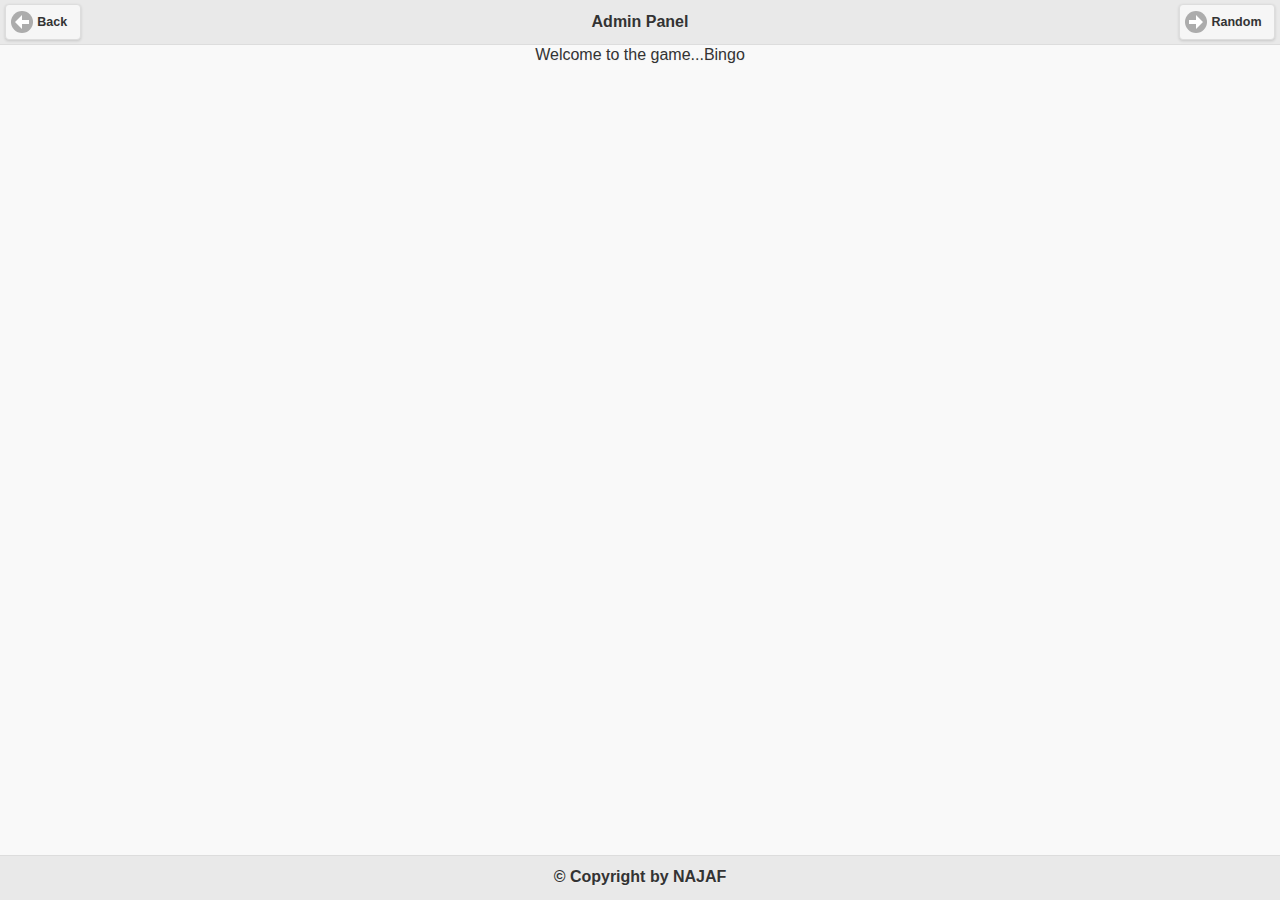
<file: index.html>
<!DOCTYPE html>
<html lang="en">
	<head>
		<!-- Always force latest IE rendering engine (even in intranet) & Chrome Frame
		Remove this if you use the .htaccess -->
		<meta http-equiv="X-UA-Compatible" content="IE=edge,chrome=1">
		<title>Bingo Project</title>
		<meta name="viewport" content="width=device-width; initial-scale=1.0">
		<link rel="stylesheet" href="css/jquery.mobile-1.4.0.min.css">
        <link rel="stylesheet" href="css/jquery.mobile.icons-1.4.0.min.css">
        <link rel="stylesheet" href="css/jquery.mobile.theme-1.4.0.min.css">
        <script src="js/jquery.js"></script>
        <script src="js/jquery.mobile-1.4.0.min.js"></script>
        <script src="js/jquery-1.10.2.min.map"></script>
	</head>
	<body>
		<div>
			<div data-role="header" data-position="fixed">
				<h1>Admin Panel</h1>
				<a id="backButton" href="#" data-icon="arrow-l">Back</a>
				<a id="random" href="html/user_page.html" data-icon="arrow-r">Random</a>		
			</div>
			
			<section>
				<center> Welcome to the game...Bingo</center>
			</section>

			<footer data-role="footer" data-position="fixed">
				<h3>
					&copy; Copyright  by NAJAF
				</h3>
			</footer>
		</div>
		
	</body>
</html>
</file>
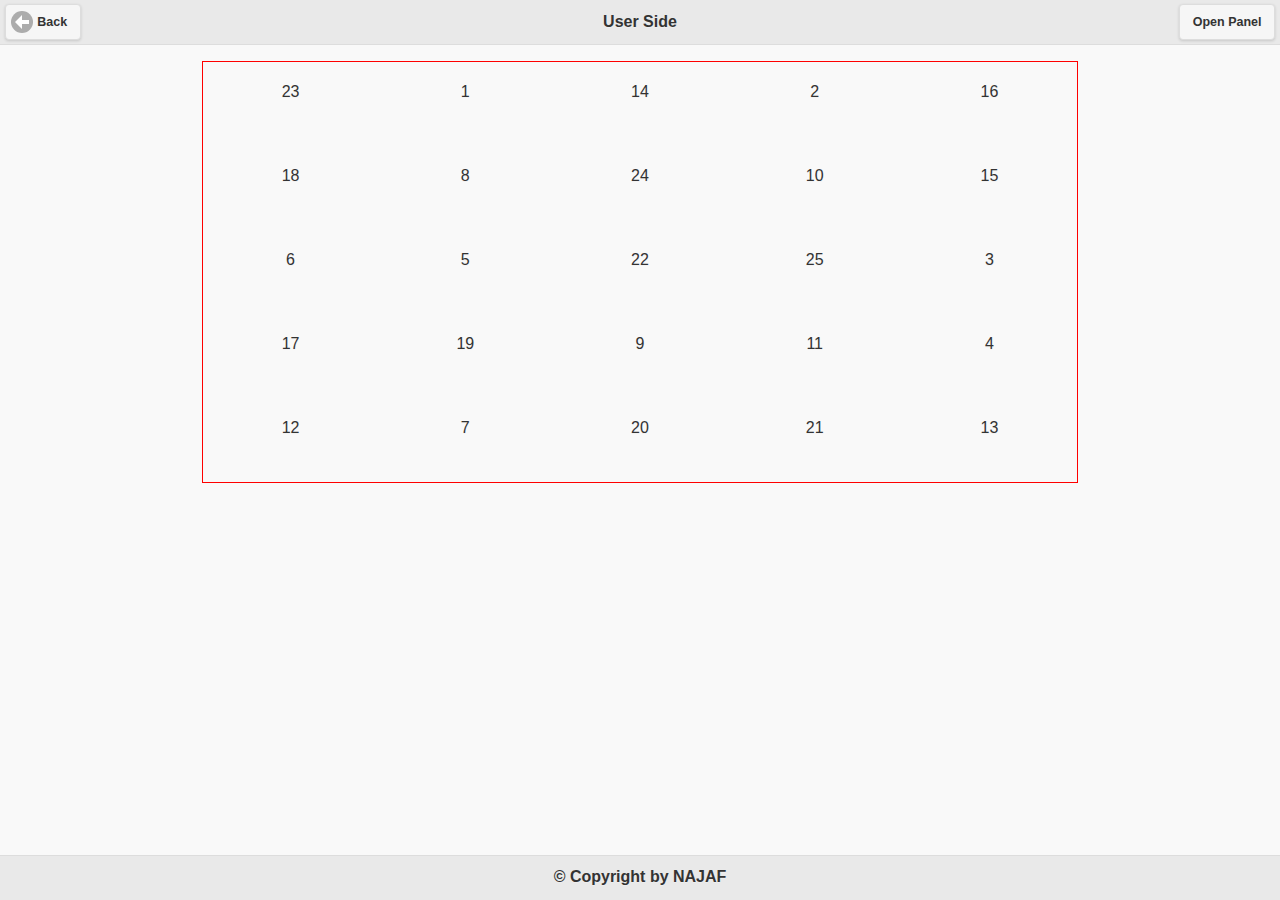
<file: html/user_page.html>
<!DOCTYPE html>
<html lang="en">
	<head>
		<title>Bingo Project</title>
		<link rel="stylesheet" href="../css/jquery.mobile-1.4.0.min.css">
		<link rel="stylesheet" href="../css/jquery.mobile.icons-1.4.0.min.css">
		<link rel="stylesheet" href="../css/jquery.mobile.theme-1.4.0.min.css">
		<link rel="stylesheet/less" type="text/css" href="../css/user_page.less" />
		<!-- <script src="../js/jquery-1.10.2.min.map"></script> -->
		<script src="../js/jquery.js"></script>
		<!-- <script src="../jquery-1.10.2.min.map"></script> -->
		<script src="../js/jquery.mobile-1.4.0.min.js"></script>
		<script src="../js/less.js"></script>
		<script src="../js/user_page.js"></script>
	</head>
	<body>
		<div data-role="page" id="pageone">
			<div data-role="panel" id="myPanel" data-display="overlay" data-position="right">
				<a href="#pageone" data-rel="close" class="ui-btn ui-btn-inline ui-shadow ui-corner-all ui-btn-a ui-icon-delete ui-btn-icon-left">Close panel</a>
				<div id="cputable">

				</div>				
			</div>

			<div data-role="header" data-position="fixed">
				<h1>User Side</h1>
				<a id="backButton" href="../index.html" data-icon="arrow-l">Back</a>
				<a href="#myPanel" class="ui-btn ui-btn-inline ui-corner-all ui-shadow">Open Panel</a>
			</div>

			<div data-role="main" class="ui-content">
				<center>
					<div id="usertable">

					</div>
				</center>
			</div>

			<footer data-role="footer" data-position="fixed">
				<h3> &copy; Copyright  by NAJAF </h3>
			</footer>
		</div>

	</body>
</html>
</file>
